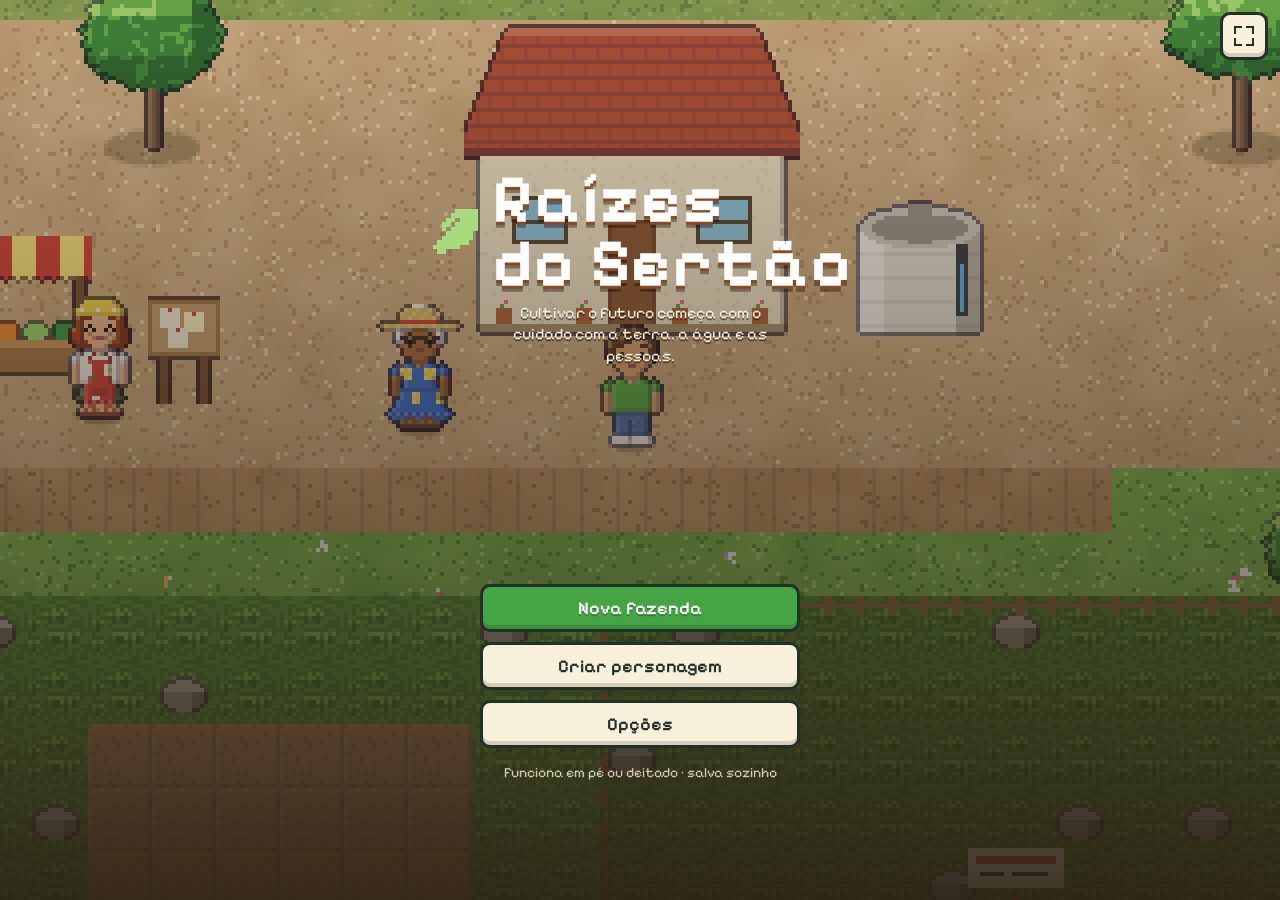
<file: index.html>
<!doctype html>
<html lang="pt-BR">
<head>
  <meta charset="utf-8">
  <meta name="viewport" content="width=device-width, initial-scale=1, viewport-fit=cover, interactive-widget=resizes-content">
  <meta name="theme-color" content="#2a1f14">
  <meta name="mobile-web-app-capable" content="yes">
  <meta name="apple-mobile-web-app-capable" content="yes">
  <meta name="apple-mobile-web-app-status-bar-style" content="black-translucent">
  <meta name="apple-mobile-web-app-title" content="Raízes do Sertão">
  <meta name="description" content="Jogo de fazenda sustentável no sertão: plante, cuide da água, faça composto, monte uma mandala agrícola e um Sisteminha inspirado na Embrapa.">
  <title>Raízes do Sertão</title>
  <link rel="manifest" href="manifest.webmanifest">
  <link rel="icon" type="image/svg+xml" href="assets/icone.svg">
  <link rel="apple-touch-icon" href="assets/icone-180.png">
  <link rel="preload" href="assets/fontes/PixelifySans.woff2" as="font" type="font/woff2" crossorigin>
  <link rel="stylesheet" href="css/estilo.css">
</head>
<body>
<div id="app">
  <canvas id="tela" aria-label="Fazenda"></canvas>

  <section id="carregando" class="tela-cheia-ui">
    <div class="logo"><span class="logo-folha"></span>Raízes do Sertão</div>
    <div class="barra"><div id="carregando-barra"></div></div>
    <p id="carregando-texto">Preparando a terra…</p>
  </section>

  <section id="titulo" class="tela-cheia-ui" hidden>
    <div class="topo-direita"><button class="btn-icone btn-telacheia" aria-label="Tela cheia"><span class="ico ico-telacheia"></span></button></div>
    <div class="titulo-centro">
      <div class="logo grande"><span class="logo-folha"></span><span>Raízes<br>do Sertão</span></div>
      <p class="subtitulo">Cultivar o futuro começa com o cuidado com a terra, a água e as pessoas.</p>
      <div class="titulo-personagem"><canvas id="titulo-canvas" width="40" height="40"></canvas></div>
      <div class="pilha-botoes">
        <button id="btn-continuar" class="btn btn-principal" hidden>Continuar a fazenda</button>
        <button id="btn-nova" class="btn">Nova fazenda</button>
        <button id="btn-aparencia" class="btn">Meu personagem</button>
        <button id="btn-opcoes-titulo" class="btn">Opções</button>
      </div>
      <p class="rodape-titulo">Funciona em pé ou deitado · salva sozinho</p>
    </div>
  </section>

  <section id="editor" class="tela-cheia-ui" hidden>
    <header class="editor-topo">
      <button id="ed-voltar" class="btn-icone" aria-label="Voltar"><span class="ico ico-voltar"></span></button>
      <h1 id="ed-titulo">Crie seu personagem</h1>
      <button class="btn-icone btn-telacheia" aria-label="Tela cheia"><span class="ico ico-telacheia"></span></button>
    </header>
    <div class="editor-corpo">
      <div class="editor-previa">
        <div id="ed-palco" class="palco" aria-label="Prévia do personagem. Arraste para girar.">
          <canvas id="ed-canvas" width="40" height="40"></canvas>
          <button id="ed-girar-esq" class="btn-girar esq" aria-label="Girar para a esquerda"><span class="ico ico-girar-esq"></span></button>
          <button id="ed-girar-dir" class="btn-girar dir" aria-label="Girar para a direita"><span class="ico ico-girar-dir"></span></button>
          <button id="ed-andar" class="chip-palco" aria-pressed="false">Andar</button>
          <span id="ed-material" class="selo-eco" hidden></span>
          <div class="bases-palco" role="group" aria-label="Corpo">
            <button class="btn-base" aria-label="Corpo 1"></button>
            <button class="btn-base" aria-label="Corpo 2"></button>
          </div>
        </div>
        <label class="campo-nome"><span>Nome</span><input id="ed-nome" maxlength="14" autocomplete="off" enterkeyhint="done" placeholder="Como quer ser chamado?"></label>
      </div>
      <div class="editor-opcoes">
        <nav id="ed-abas" class="abas" role="tablist"></nav>
        <div id="ed-painel" class="painel-opcoes" role="tabpanel"></div>
      </div>
    </div>
    <footer class="editor-base">
      <button id="ed-aleatorio" class="btn btn-pequeno"><span class="ico ico-dado"></span><span>Aleatório</span></button>
      <button id="ed-restaurar" class="btn btn-pequeno"><span class="ico ico-restaurar"></span><span>Restaurar</span></button>
      <button id="ed-salvar" class="btn btn-pequeno"><span class="ico ico-salvar"></span><span>Salvar</span></button>
      <button id="ed-confirmar" class="btn btn-principal btn-pequeno"><span class="ico ico-ok"></span><span id="ed-confirmar-texto">Confirmar</span></button>
    </footer>
  </section>

  <section id="confirmar" class="modal" hidden>
    <div class="cartao-modal">
      <h2>Este é você?</h2>
      <div class="confirmar-previa"><canvas id="conf-canvas" width="40" height="40"></canvas></div>
      <p id="conf-nome" class="conf-nome"></p>
      <div class="linha-botoes">
        <button id="conf-editar" class="btn">Voltar e editar</button>
        <button id="conf-ok" class="btn btn-principal">Começar</button>
      </div>
    </div>
  </section>

  <!-- HUD -->
  <div id="hud" hidden>
    <div class="hud-topo">
      <div class="recursos">
        <div class="rec" aria-label="Moedas"><canvas class="ic" data-ic="moeda" width="12" height="12"></canvas><b id="hud-moedas">0</b></div>
        <div class="rec rec-nivel" aria-label="Nível"><span class="nv">Nv <b id="hud-nivel">1</b></span><div class="mini-barra"><i id="hud-xp"></i></div></div>
        <div class="rec rec-agua" id="hud-agua-box" aria-label="Água na cisterna"><canvas class="ic" data-ic="agua" width="12" height="12"></canvas><b id="hud-agua">0 L</b><div class="mini-barra agua"><i id="hud-agua-barra"></i></div></div>
      </div>
      <div class="hud-botoes">
        <button class="btn-icone btn-telacheia" aria-label="Tela cheia"><span class="ico ico-telacheia"></span></button>
        <button id="btn-menu" class="btn-icone" aria-label="Menu"><span class="ico ico-menu"></span></button>
      </div>
    </div>
    <div class="hud-linha2">
      <div class="relogio"><span id="hud-dia">Dia 1</span><span id="hud-clima">Época de chuvas</span></div>
      <button id="hud-missao" class="chip-missao"></button>
    </div>
    <div class="lateral">
      <button id="btn-loja" class="btn-redondo" aria-label="Loja"><canvas class="ic" data-ic="moeda" width="12" height="12"></canvas><span>Loja</span></button>
      <button id="btn-construir" class="btn-redondo" aria-label="Construir"><canvas class="ic" data-ic="construir" width="12" height="12"></canvas><span>Construir</span></button>
      <button id="btn-mochila" class="btn-redondo" aria-label="Mochila"><canvas class="ic" data-ic="mochila" width="12" height="12"></canvas><span>Mochila</span></button>
    </div>
    <div class="base">
      <button id="chip-semente" class="chip-semente" hidden></button>
      <nav id="ferramentas" class="ferramentas" aria-label="Ferramentas"></nav>
      <div id="colocacao" class="colocacao" hidden>
        <b id="col-titulo"></b>
        <ul id="col-dicas"></ul>
        <div class="linha-botoes"><button id="col-cancelar" class="btn">Cancelar</button><button id="col-ok" class="btn btn-principal">Construir aqui</button></div>
      </div>
    </div>
  </div>

  <div id="toque" hidden><div id="joystick" hidden><div id="joystick-pino"></div></div><button id="btn-usar" class="btn-usar" aria-label="Usar a ferramenta no canteiro à frente"><span class="ico ico-mao"></span><span>Usar</span></button></div>

  <div id="dialogo" hidden>
    <div class="dialogo-caixa">
      <canvas id="dialogo-retrato" width="20" height="20"></canvas>
      <div class="dialogo-corpo">
        <div id="dialogo-nome" class="dialogo-nome"></div>
        <p id="dialogo-texto"></p>
      </div>
      <span class="dialogo-seta" aria-hidden="true"></span>
    </div>
  </div>

  <section id="folha" class="folha" hidden>
    <div class="folha-cartao" role="dialog" aria-labelledby="folha-titulo">
      <header class="folha-topo"><h2 id="folha-titulo"></h2><button id="folha-fechar" class="btn-icone" aria-label="Fechar"><span class="ico ico-fechar"></span></button></header>
      <div id="folha-corpo" class="folha-corpo"></div>
    </div>
  </section>

  <section id="nivel-up" class="modal" hidden>
    <div class="cartao-modal">
      <h2>Nível <span id="nivel-num">2</span>!</h2>
      <p>Novidades liberadas:</p>
      <ul id="nivel-lista" class="nivel-lista"></ul>
      <button id="nivel-ok" class="btn btn-principal">Oba!</button>
    </div>
  </section>

  <section id="opcoes" class="modal" hidden>
    <div class="cartao-modal opcoes-cartao">
      <h2>Opções</h2>
      <div class="opcoes-grade">
        <label class="op"><span>Música</span><input id="op-musica" type="range" min="0" max="100"></label>
        <label class="op"><span>Efeitos</span><input id="op-efeitos" type="range" min="0" max="100"></label>
        <div class="op"><span>Sensibilidade do controle</span><div class="segmentado" data-op="sensibilidade"><button data-v="baixa">Suave</button><button data-v="normal">Normal</button><button data-v="alta">Alta</button></div></div>
        <div class="op"><span>Tamanho dos botões</span><div class="segmentado" data-op="tamanho"><button data-v="p">P</button><button data-v="m">M</button><button data-v="g">G</button></div></div>
        <div class="op"><span>Qualidade gráfica</span><div class="segmentado" data-op="qualidade"><button data-v="auto">Auto</button><button data-v="alta">Alta</button><button data-v="media">Média</button><button data-v="baixa">Baixa</button></div></div>
        <div class="op"><span>Animações da interface</span><div class="segmentado" data-op="animacoes"><button data-v="sim">Sim</button><button data-v="nao">Reduzir</button></div></div>
        <div class="op"><span>Vibração</span><div class="segmentado" data-op="vibracao"><button data-v="sim">Sim</button><button data-v="nao">Não</button></div></div>
        <div class="op"><span>Mostrar FPS</span><div class="segmentado" data-op="fps"><button data-v="sim">Sim</button><button data-v="nao">Não</button></div></div>
      </div>
      <button class="btn btn-principal fechar-modal">Pronto</button>
    </div>
  </section>

  <section id="aviso-telacheia" class="modal" hidden>
    <div class="cartao-modal">
      <h2>Tela cheia</h2>
      <p id="aviso-telacheia-texto"></p>
      <button class="btn btn-principal fechar-modal">Entendi</button>
    </div>
  </section>

  <div id="aviso" class="aviso" hidden></div>
  <div id="fps" class="fps" hidden></div>
</div>
<script type="module" src="src/main.js"></script>
</body>
</html>
</file>
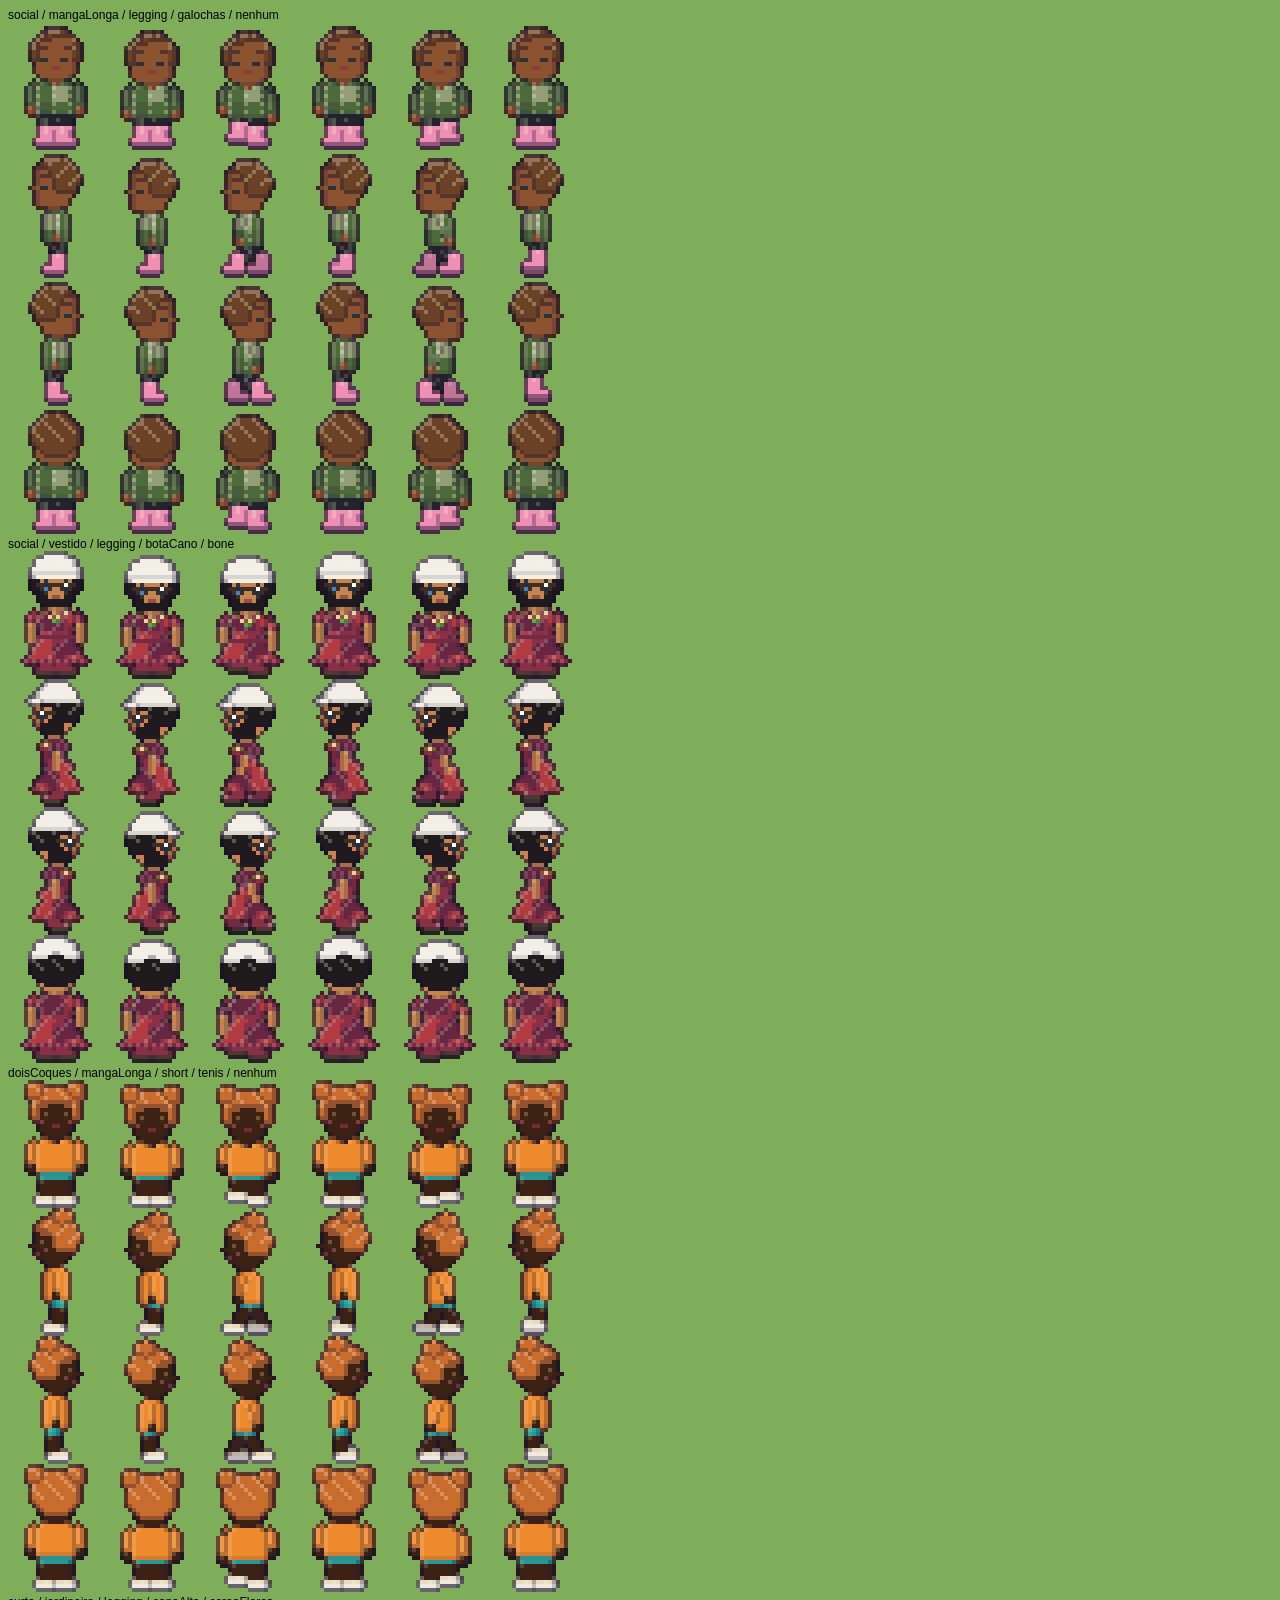
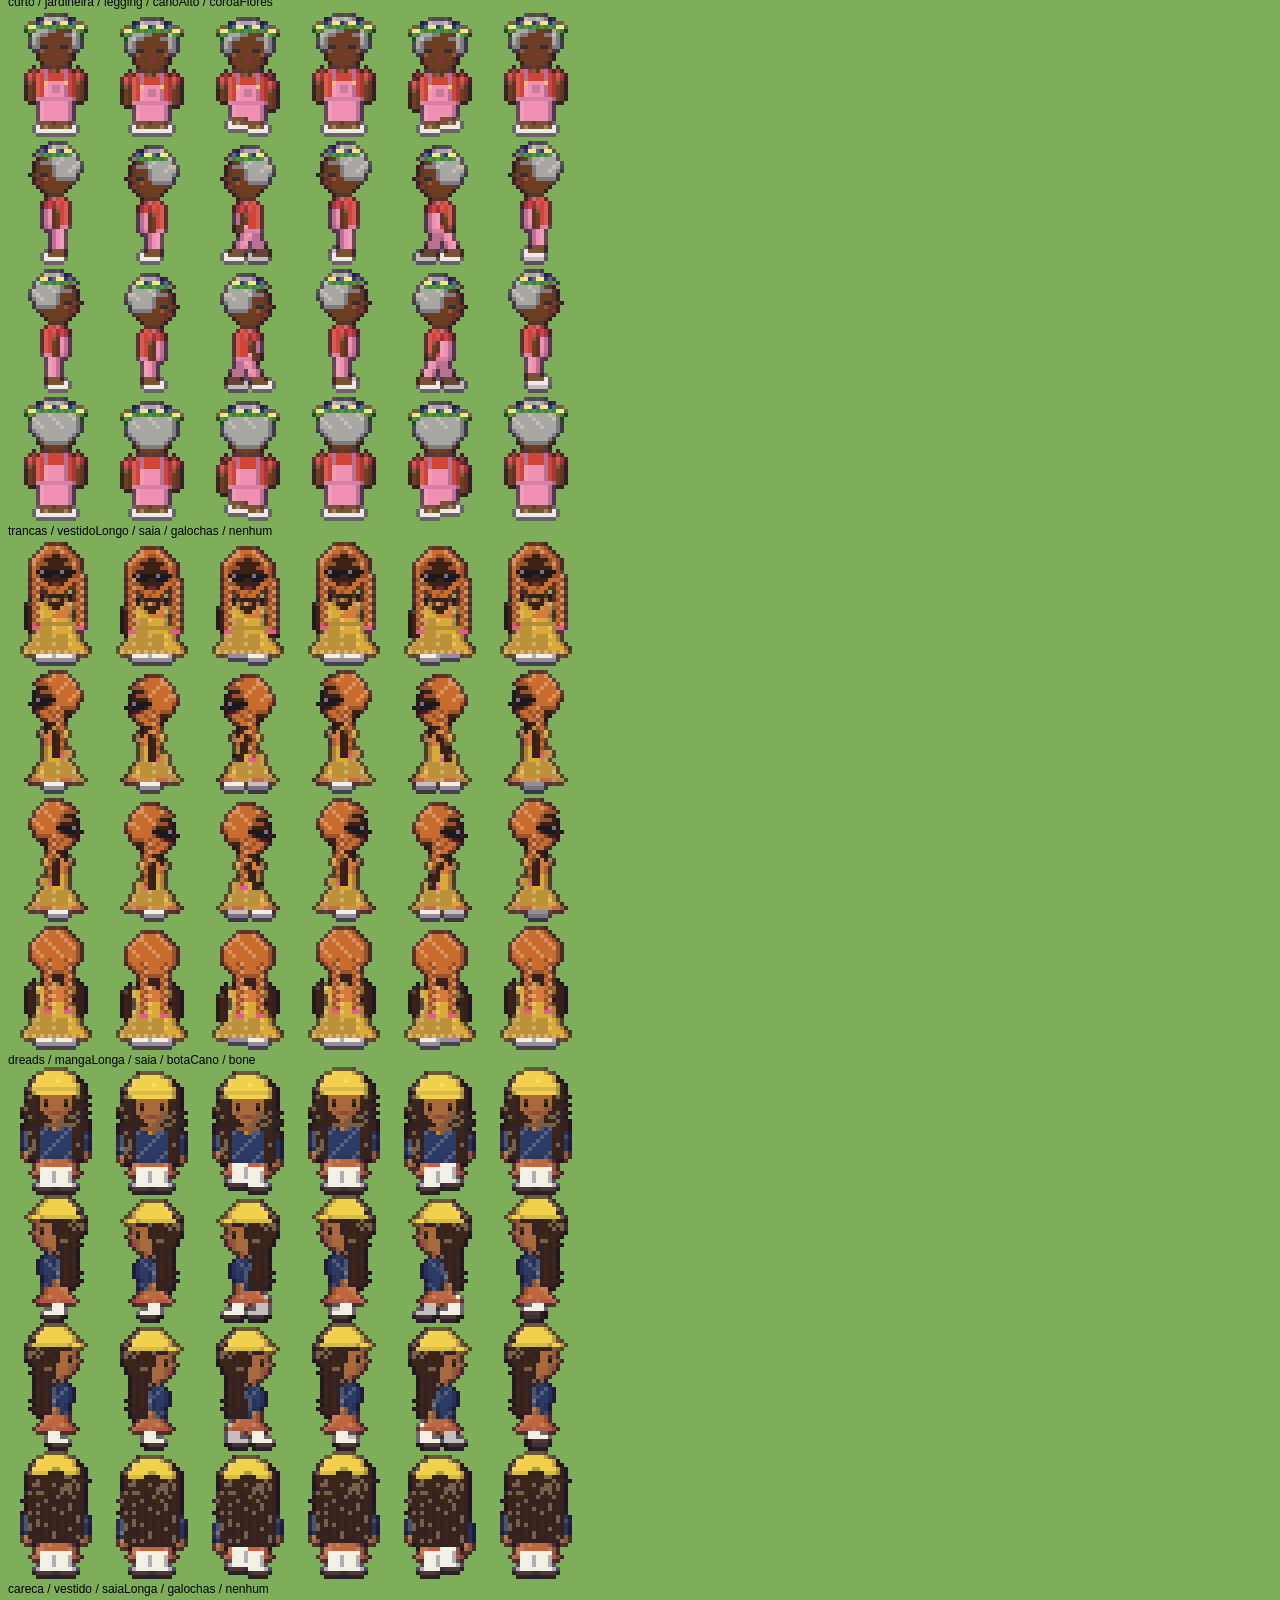
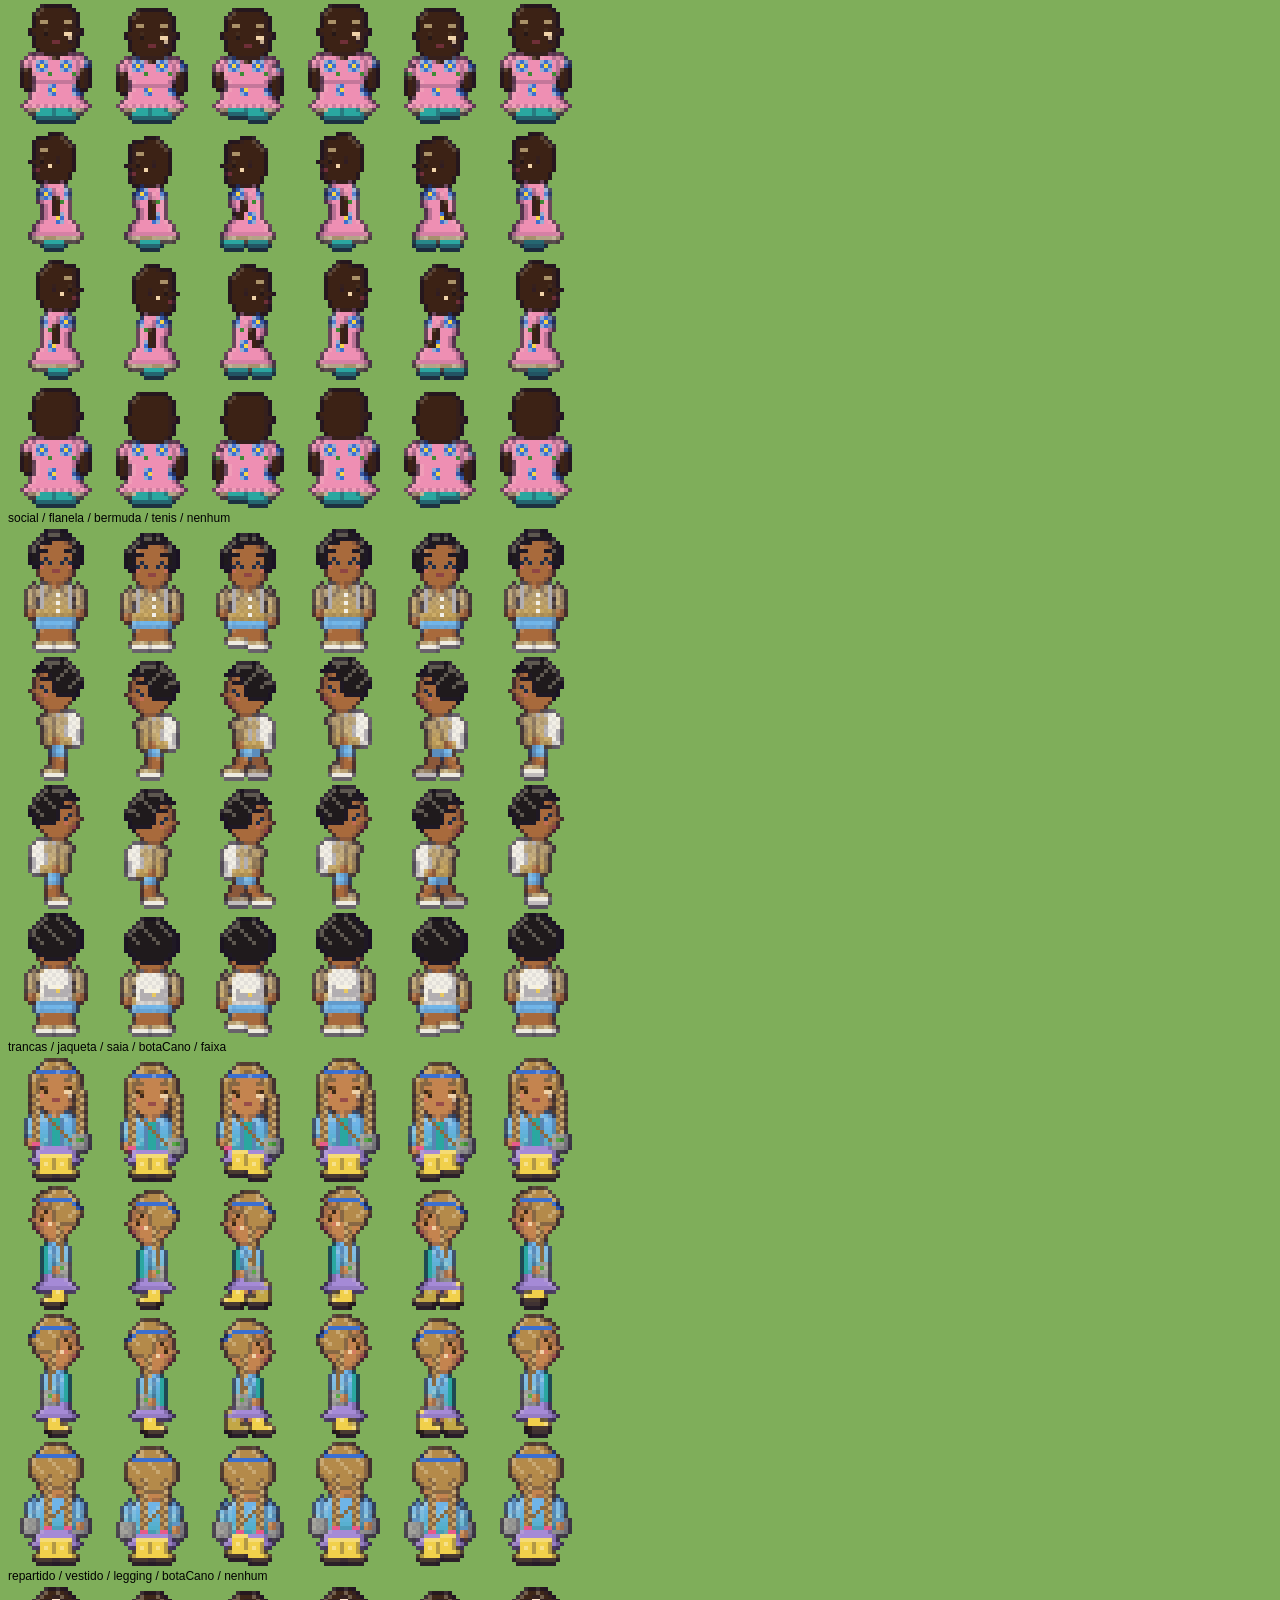
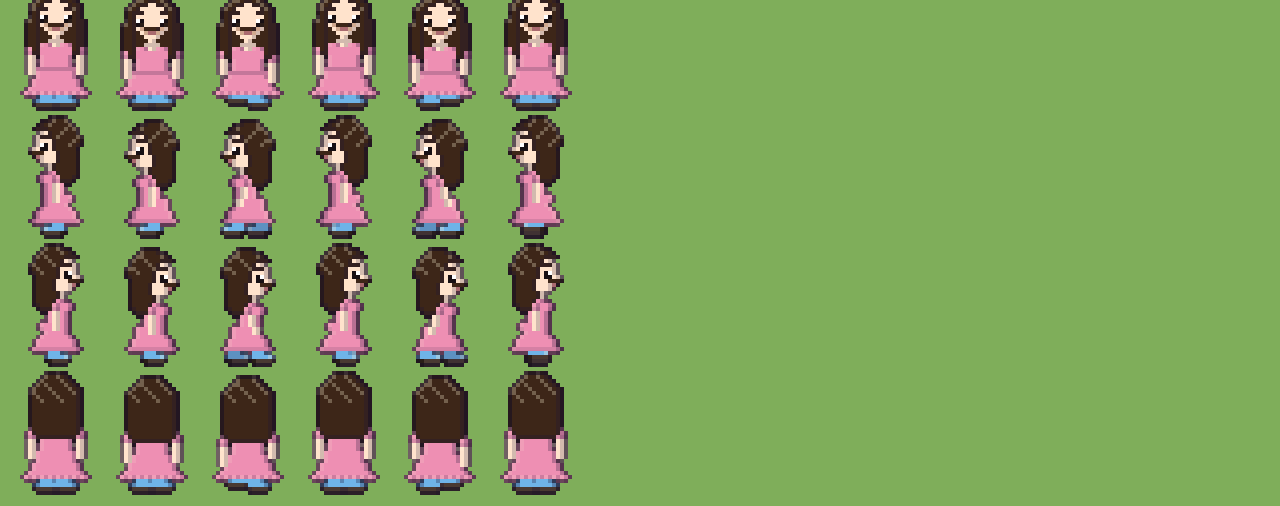
<file: ferramentas/galeria.html>
<!doctype html><meta charset="utf-8"><title>Galeria</title>
<style>body{background:#7fae5a;margin:8px;font:12px sans-serif}canvas{image-rendering:pixelated}</style>
<div id="g"></div>
<script type="module">
import { folhaDeSprites, APARENCIA_INICIAL, aleatoria, CABELOS, PARTES_CIMA, ESTILOS, VISUAIS, CORPOS, normalizar } from "../src/personagem.js";
import { semente } from "../src/pixel.js";
const g = document.getElementById("g");
const q = new URLSearchParams(location.search);
const modo = q.get("modo") || "aleat";
let lista = [];
if (modo === "cabelos") lista = CABELOS.map(c => ({...APARENCIA_INICIAL, cabelo: c.id}));
else if (modo === "cima") lista = PARTES_CIMA.map(c => ({...APARENCIA_INICIAL, cima: c.id, estampaCima: "liso"}));
else if (modo === "visuais") lista = VISUAIS.map(e => normalizar(e.v));
else if (modo === "corpos") lista = CORPOS.flatMap(c => ["camiseta","moletom","vestido"].map(t => ({...APARENCIA_INICIAL, cabelo: "curto", corpo: c.id, cima: t})));
else if (modo === "fazenda") lista = [...ESTILOS.filter(e => ["fazenda","colheita"].includes(e.id)).map(e => ({...APARENCIA_INICIAL, ...e.v})), ...VISUAIS.filter(v => ["roca","colheita","curral"].includes(v.id)).map(v => normalizar(v.v))];
else if (modo === "estilos") lista = ESTILOS.map(e => ({...APARENCIA_INICIAL, ...e.v}));
else { const r = semente(+(q.get("s")||1)); for (let i=0;i<10;i++) lista.push(aleatoria(r)); }
const S = +(q.get("S")||4);
if (q.get("grade")) {
  const qd = +(q.get("q")||0);
  for (const ap of lista) {
    const f = folhaDeSprites(ap);
    const c = document.createElement("canvas"); c.width = 24*4*S; c.height = 32*S; c.style.margin="2px";
    const ctx = c.getContext("2d"); ctx.imageSmoothingEnabled = false;
    for (let j=0;j<4;j++) ctx.drawImage(f, qd*24, j*32, 24, 32, j*24*S, 0, 24*S, 32*S);
    c.title = ap.cabelo; g.append(c);
  }
  lista = [];
}
for (const ap of lista) {
  const f = folhaDeSprites(ap);
  const c = document.createElement("canvas");
  c.width = f.width * S; c.height = f.height * S;
  const ctx = c.getContext("2d"); ctx.imageSmoothingEnabled = false;
  ctx.drawImage(f, 0, 0, c.width, c.height);
  const d = document.createElement("div"); d.textContent = ap.cabelo + " / " + ap.cima + " / " + ap.baixo + " / " + ap.calcado + " / " + ap.cabeca;
  g.append(d, c);
}
document.body.dataset.ok = "1";
</script>
</file>
<file: css/estilo.css>
/* Verdejar — interface mobile-first em estilo pixel art */
@font-face {
  font-family: "Pixelify Sans";
  src: url("../assets/fontes/PixelifySans.woff2") format("woff2");
  font-weight: 400 700;
  font-display: swap;
}

:root {
  --fundo: #12261f;
  --papel: #f7f0da;
  --papel2: #efe4c4;
  --tinta: #22302a;
  --tinta2: #55635a;
  --verde: #45a545;
  --verde-esc: #2d7a37;
  --verde-claro: #a6dc7e;
  --sol: #f4c64a;
  --ceu: #8fd3e8;
  --perigo: #d6544c;
  --borda: #22302a;
  --seg-top: env(safe-area-inset-top, 0px);
  --seg-dir: env(safe-area-inset-right, 0px);
  --seg-baixo: env(safe-area-inset-bottom, 0px);
  --seg-esq: env(safe-area-inset-left, 0px);
  --toque: 48px;
  --acao: 84px;
  --raio: 10px;
}
:root[data-tamanho="p"] { --toque: 44px; --acao: 70px; }
:root[data-tamanho="g"] { --toque: 56px; --acao: 100px; }

* { box-sizing: border-box; -webkit-tap-highlight-color: transparent; }

html, body {
  margin: 0;
  height: 100%;
  overflow: hidden;
  background: var(--fundo);
  color: var(--tinta);
  font-family: "Pixelify Sans", system-ui, sans-serif;
  font-size: 16px;
  touch-action: none;
  -webkit-user-select: none;
  user-select: none;
  -webkit-touch-callout: none;
  overscroll-behavior: none;
  -webkit-text-size-adjust: 100%;
  font-variant-ligatures: none;
}

#app { position: fixed; inset: 0; overflow: hidden; background: var(--fundo); }

#tela {
  position: absolute;
  left: 0;
  top: 0;
  display: block;
  image-rendering: pixelated;
  image-rendering: crisp-edges;
}

[hidden] { display: none !important; }

button { font-variant-ligatures: none; font-family: inherit; color: inherit; cursor: pointer; touch-action: manipulation; border: 0; background: none; padding: 0; }
input { font-family: inherit; }
canvas.px, .palco canvas, .miniatura canvas { image-rendering: pixelated; image-rendering: crisp-edges; }

/* ---------- Ícones (máscaras SVG em pixel) ---------- */
.ico {
  display: inline-block;
  width: 24px;
  height: 24px;
  background: currentColor;
  -webkit-mask: var(--m) center / contain no-repeat;
  mask: var(--m) center / contain no-repeat;
  flex: none;
}
.ico-telacheia { --m: url("data:image/svg+xml,%3Csvg xmlns='http://www.w3.org/2000/svg' viewBox='0 0 12 12' shape-rendering='crispEdges'%3E%3Cpath d='M1 1h4v1H2v3H1zM7 1h4v4h-1V2H7zM1 7h1v3h3v1H1zM10 7h1v4H7v-1h3z'/%3E%3C/svg%3E"); }
.em-telacheia .ico-telacheia { --m: url("data:image/svg+xml,%3Csvg xmlns='http://www.w3.org/2000/svg' viewBox='0 0 12 12' shape-rendering='crispEdges'%3E%3Cpath d='M4 1h1v4H1V4h3zM7 1h1v3h3v1H7zM1 7h4v4H4V8H1zM7 7h4v1H8v3H7z'/%3E%3C/svg%3E"); }
.ico-voltar { --m: url("data:image/svg+xml,%3Csvg xmlns='http://www.w3.org/2000/svg' viewBox='0 0 12 12' shape-rendering='crispEdges'%3E%3Cpath d='M5 2h1v1H5v1H4v1h7v2H4v1h1v1h1v1H5V9H4V8H3V7H2V5h1V4h1V3h1z'/%3E%3C/svg%3E"); }
.ico-girar-esq { --m: url("data:image/svg+xml,%3Csvg xmlns='http://www.w3.org/2000/svg' viewBox='0 0 12 12' shape-rendering='crispEdges'%3E%3Cpath d='M7 2h1v8H7V9H6V8H5V7H4V5h1V4h1V3h1z'/%3E%3C/svg%3E"); }
.ico-girar-dir { --m: url("data:image/svg+xml,%3Csvg xmlns='http://www.w3.org/2000/svg' viewBox='0 0 12 12' shape-rendering='crispEdges'%3E%3Cpath d='M4 2h1v1h1v1h1v1h1v2H7v1H6v1H5v1H4z'/%3E%3C/svg%3E"); }
.ico-dado { --m: url("data:image/svg+xml,%3Csvg xmlns='http://www.w3.org/2000/svg' viewBox='0 0 12 12' shape-rendering='crispEdges'%3E%3Cpath fill-rule='evenodd' d='M2 1h8v1h1v8h-1v1H2v-1H1V2h1zM3 3v2h2V3zM7 7v2h2V7zM5 5v2h2V5z'/%3E%3C/svg%3E"); }
.ico-restaurar { --m: url("data:image/svg+xml,%3Csvg xmlns='http://www.w3.org/2000/svg' viewBox='0 0 12 12' shape-rendering='crispEdges'%3E%3Cpath d='M4 1h5v1h1v1h1v6h-1v1H9v1H4v-1H3V9h2v1h3V9h1V4H8V3H5v1H4v1h2v1H1V2h1v1h1V2h1z'/%3E%3C/svg%3E"); }
.ico-salvar { --m: url("data:image/svg+xml,%3Csvg xmlns='http://www.w3.org/2000/svg' viewBox='0 0 12 12' shape-rendering='crispEdges'%3E%3Cpath fill-rule='evenodd' d='M1 1h8l2 2v8H1zM3 2v3h5V2zM3 7v3h6V7z'/%3E%3C/svg%3E"); }
.ico-ok { --m: url("data:image/svg+xml,%3Csvg xmlns='http://www.w3.org/2000/svg' viewBox='0 0 12 12' shape-rendering='crispEdges'%3E%3Cpath d='M10 2h1v2h-1v1H9v1H8v1H7v1H6v1H5v1H4V9H3V8H2V7H1V6h2v1h1v1h1V7h1V6h1V5h1V4h1V3h1z'/%3E%3C/svg%3E"); }
.ico-folha { --m: url("data:image/svg+xml,%3Csvg xmlns='http://www.w3.org/2000/svg' viewBox='0 0 12 12' shape-rendering='crispEdges'%3E%3Cpath d='M6 1h5v5h-1v2H9v1H7v1H4v1H2v-1H1V9h1V8h1V7h1V6h1V5h1V4h1V3H6v1H5v1H4v1H3V4h1V3h1V2h1z'/%3E%3C/svg%3E"); }
.ico-diario { --m: url("data:image/svg+xml,%3Csvg xmlns='http://www.w3.org/2000/svg' viewBox='0 0 12 12' shape-rendering='crispEdges'%3E%3Cpath fill-rule='evenodd' d='M2 1h8v10H2zM4 3v1h4V3zM4 5v1h4V5zM4 7v1h3V7z'/%3E%3C/svg%3E"); }
.ico-pausa { --m: url("data:image/svg+xml,%3Csvg xmlns='http://www.w3.org/2000/svg' viewBox='0 0 12 12' shape-rendering='crispEdges'%3E%3Cpath d='M3 2h2v8H3zM7 2h2v8H7z'/%3E%3C/svg%3E"); }
.ico-mao { --m: url("data:image/svg+xml,%3Csvg xmlns='http://www.w3.org/2000/svg' viewBox='0 0 12 12' shape-rendering='crispEdges'%3E%3Cpath d='M5 1h1v5h1V2h1v4h1V3h1v5H9v2H8v1H4v-1H3V9H2V6h1v1h1V2h1z'/%3E%3C/svg%3E"); }

/* ---------- Botões ---------- */
.btn {
  display: inline-flex;
  align-items: center;
  justify-content: center;
  gap: 8px;
  min-height: var(--toque);
  padding: 10px 18px;
  border: 3px solid var(--borda);
  border-radius: var(--raio);
  background: var(--papel);
  color: var(--tinta);
  font-size: 18px;
  font-weight: 600;
  box-shadow: inset 0 -4px 0 rgba(0, 0, 0, 0.14);
  transition: transform 0.08s, filter 0.15s;
}
.btn:active, .btn.pressionado { transform: translateY(2px); box-shadow: inset 0 -1px 0 rgba(0, 0, 0, 0.14); }
.btn-principal { background: var(--verde); color: #fff; text-shadow: 0 2px 0 rgba(0, 0, 0, 0.25); }
.btn-perigo { background: var(--perigo); color: #fff; }
.btn-pequeno { font-size: 15px; padding: 6px 10px; gap: 6px; }
.btn:focus-visible, .btn-icone:focus-visible, .opcao:focus-visible, .aba:focus-visible { outline: 3px solid var(--sol); outline-offset: 2px; }

.btn-icone {
  width: var(--toque);
  height: var(--toque);
  display: inline-grid;
  place-items: center;
  border: 3px solid var(--borda);
  border-radius: var(--raio);
  background: var(--papel);
  color: var(--tinta);
  box-shadow: inset 0 -4px 0 rgba(0, 0, 0, 0.14);
}
.btn-icone:active { transform: translateY(2px); }

.pilha-botoes { display: flex; flex-direction: column; gap: 10px; width: min(100%, 320px); margin: 0 auto; }
.pilha-botoes .btn { width: 100%; }
.linha-botoes { display: flex; gap: 10px; flex-wrap: wrap; justify-content: center; }
.linha-botoes .btn { flex: 1 1 140px; }

/* ---------- Telas de interface ---------- */
.tela-cheia-ui {
  position: absolute;
  inset: 0;
  padding: calc(12px + var(--seg-top)) calc(12px + var(--seg-dir)) calc(12px + var(--seg-baixo)) calc(12px + var(--seg-esq));
  z-index: 20;
}

.logo {
  font-size: 40px;
  font-weight: 700;
  color: #fff;
  letter-spacing: 1px;
  text-shadow: 0 3px 0 var(--verde-esc), 0 6px 0 rgba(0, 0, 0, 0.35);
  display: inline-flex;
  align-items: center;
  gap: 10px;
}
.logo.grande { font-size: clamp(46px, 13vw, 76px); }
.logo-folha { width: 0.8em; height: 0.8em; background: var(--verde-claro); -webkit-mask: url("data:image/svg+xml,%3Csvg xmlns='http://www.w3.org/2000/svg' viewBox='0 0 12 12' shape-rendering='crispEdges'%3E%3Cpath d='M6 1h5v5h-1v2H9v1H7v1H4v1H2v-1H1V9h1V8h1V7h1V6h1V5h1V4h1V3H6v1H5v1H4v1H3V4h1V3h1V2h1z'/%3E%3C/svg%3E") center/contain no-repeat; mask: url("data:image/svg+xml,%3Csvg xmlns='http://www.w3.org/2000/svg' viewBox='0 0 12 12' shape-rendering='crispEdges'%3E%3Cpath d='M6 1h5v5h-1v2H9v1H7v1H4v1H2v-1H1V9h1V8h1V7h1V6h1V5h1V4h1V3H6v1H5v1H4v1H3V4h1V3h1V2h1z'/%3E%3C/svg%3E") center/contain no-repeat; filter: drop-shadow(0 3px 0 var(--verde-esc)); }

#carregando { display: grid; place-content: center; justify-items: center; gap: 18px; text-align: center; color: var(--papel); background: radial-gradient(circle at 50% 40%, #24503d, var(--fundo)); }
.barra { width: min(70vw, 280px); height: 18px; border: 3px solid var(--papel); border-radius: 6px; padding: 2px; }
#carregando-barra { height: 100%; width: 0; background: var(--verde-claro); border-radius: 2px; transition: width 0.2s; }

#titulo { display: flex; flex-direction: column; background: linear-gradient(180deg, rgba(18, 38, 31, 0.15), rgba(18, 38, 31, 0.55) 70%, rgba(18, 38, 31, 0.85)); }
.topo-direita { display: flex; justify-content: flex-end; }
.titulo-centro { flex: 1; display: flex; flex-direction: column; align-items: center; justify-content: center; gap: 12px; text-align: center; min-height: 0; }
.subtitulo { margin: -6px 0 0; color: var(--papel); font-size: 18px; text-shadow: 0 2px 0 rgba(0, 0, 0, 0.5); }
.titulo-personagem { width: min(38vw, 30vh, 190px); aspect-ratio: 1; }
.titulo-personagem canvas, .confirmar-previa canvas, .perfil-previa canvas { width: 100%; height: 100%; image-rendering: pixelated; }
.rodape-titulo { margin: 4px 0 0; color: var(--papel2); font-size: 14px; opacity: 0.85; }

/* ---------- Editor ---------- */
#editor { display: grid; grid-template-columns: minmax(0, 1fr); grid-template-rows: auto minmax(0, 1fr) auto; gap: 8px; background: linear-gradient(180deg, #2c5a45, var(--fundo)); }
.editor-topo { display: flex; align-items: center; gap: 8px; }
.editor-topo h1 { flex: 1; margin: 0; text-align: center; color: #fff; font-size: 20px; text-shadow: 0 2px 0 rgba(0, 0, 0, 0.4); }
.editor-corpo { display: flex; flex-direction: column; gap: 8px; min-height: 0; min-width: 0; }
.editor-previa, .editor-opcoes, .editor-topo, .editor-base { min-width: 0; }
.editor-topo h1 { overflow: hidden; text-overflow: ellipsis; white-space: nowrap; }
.editor-previa { display: flex; flex-direction: column; gap: 6px; flex: 0 0 auto; }
.palco {
  position: relative;
  height: clamp(150px, 30dvh, 300px);
  border: 3px solid var(--borda);
  border-radius: 14px;
  background: radial-gradient(ellipse at 50% 85%, #6fbf55 0 28%, transparent 29%), linear-gradient(180deg, #a8e1f0, #d8f1e4 70%, #8acb6a 70.5%);
  overflow: hidden;
  touch-action: none;
  cursor: grab;
}
.palco > canvas { position: absolute; left: 50%; bottom: 4%; height: 100%; aspect-ratio: 1; transform: translateX(-50%); }
.palco > canvas.pulo { animation: pulo 0.28s ease-out; }
@keyframes pulo { 40% { transform: translateX(-50%) translateY(-5%) scale(1.03); } }
.btn-girar { position: absolute; top: 55%; translate: 0 -50%; width: var(--toque); height: var(--toque); border-radius: 50%; display: grid; place-items: center; background: rgba(247, 240, 218, 0.92); border: 3px solid var(--borda); }
.btn-girar.esq { left: 8px; }
.btn-girar.dir { right: 8px; }
.btn-girar:active { scale: 0.92; }
.chip-palco { position: absolute; left: 8px; bottom: 8px; padding: 6px 12px; min-height: 36px; border-radius: 99px; background: rgba(247, 240, 218, 0.92); border: 2px solid var(--borda); font-size: 14px; font-weight: 600; }
.chip-palco[aria-pressed="true"] { background: var(--verde); color: #fff; }
.selo-eco { position: absolute; right: 8px; top: 8px; max-width: 46%; padding: 5px 9px; border-radius: 8px; background: rgba(34, 48, 42, 0.86); color: var(--verde-claro); font-size: 12px; line-height: 1.25; }
.campo-nome { display: flex; align-items: center; gap: 8px; color: var(--papel); font-size: 15px; }
.campo-nome input { flex: 1; min-width: 0; height: 40px; padding: 0 12px; border: 3px solid var(--borda); border-radius: 8px; background: var(--papel); color: var(--tinta); font-size: 16px; user-select: text; -webkit-user-select: text; touch-action: manipulation; }

.editor-opcoes { flex: 1; min-height: 0; display: flex; flex-direction: column; border: 3px solid var(--borda); border-radius: 14px; background: var(--papel); overflow: hidden; }
.abas { display: flex; gap: 4px; padding: 6px; overflow-x: auto; scrollbar-width: none; background: var(--papel2); border-bottom: 3px solid var(--borda); touch-action: pan-x; flex: none; }
.abas::-webkit-scrollbar { display: none; }
.aba { flex: none; min-height: 40px; padding: 6px 12px; border-radius: 8px; font-size: 15px; font-weight: 600; color: var(--tinta2); white-space: nowrap; }
.aba[aria-selected="true"] { background: var(--tinta); color: var(--papel); }
.painel-opcoes { flex: 1; min-height: 0; overflow-y: auto; padding: 10px 10px 16px; touch-action: pan-y; overscroll-behavior: contain; -webkit-overflow-scrolling: touch; }
.secao { margin-bottom: 14px; }
.secao h3 { margin: 0 0 6px; font-size: 15px; color: var(--tinta2); display: flex; justify-content: space-between; gap: 8px; }
.secao h3 small { font-weight: 400; color: var(--verde-esc); }
.grade { display: grid; grid-template-columns: repeat(auto-fill, minmax(68px, 1fr)); gap: 6px; }
.grade.grande { grid-template-columns: repeat(auto-fill, minmax(96px, 1fr)); }
.opcao {
  position: relative;
  display: flex;
  flex-direction: column;
  align-items: center;
  gap: 2px;
  min-height: 64px;
  padding: 4px 2px 5px;
  border: 2px solid #cdbf98;
  border-radius: 10px;
  background: #fffaf0;
  font-size: 12px;
  line-height: 1.1;
  text-align: center;
}
.opcao canvas { width: 100%; max-width: 64px; aspect-ratio: 1; image-rendering: pixelated; }
.grade.grande .opcao canvas { max-width: 88px; }
.opcao[aria-pressed="true"] { border: 3px solid var(--verde-esc); background: #e5f6d6; box-shadow: 0 0 0 2px var(--verde-claro); }
.opcao[aria-pressed="true"]::after { content: ""; position: absolute; top: 3px; right: 3px; width: 14px; height: 14px; background: var(--verde-esc); -webkit-mask: url("data:image/svg+xml,%3Csvg xmlns='http://www.w3.org/2000/svg' viewBox='0 0 12 12' shape-rendering='crispEdges'%3E%3Cpath d='M10 2h1v2h-1v1H9v1H8v1H7v1H6v1H5v1H4V9H3V8H2V7H1V6h2v1h1v1h1V7h1V6h1V5h1V4h1V3h1z'/%3E%3C/svg%3E") center/contain no-repeat; mask: url("data:image/svg+xml,%3Csvg xmlns='http://www.w3.org/2000/svg' viewBox='0 0 12 12' shape-rendering='crispEdges'%3E%3Cpath d='M10 2h1v2h-1v1H9v1H8v1H7v1H6v1H5v1H4V9H3V8H2V7H1V6h2v1h1v1h1V7h1V6h1V5h1V4h1V3h1z'/%3E%3C/svg%3E") center/contain no-repeat; }
.opcao .eco { color: var(--verde-esc); font-size: 11px; }
.cores { display: flex; flex-wrap: wrap; gap: 6px; }
.cor { width: 40px; height: 40px; border-radius: 50%; border: 3px solid rgba(0, 0, 0, 0.25); box-shadow: inset 0 -4px 0 rgba(0, 0, 0, 0.18); }
.cor[aria-pressed="true"] { border: 3px solid var(--tinta); box-shadow: 0 0 0 3px var(--sol), inset 0 -4px 0 rgba(0, 0, 0, 0.18); }
.nota { margin: 0 0 8px; padding: 8px 10px; border-radius: 8px; background: #fff3c4; font-size: 13px; }
.material { align-items: flex-start; text-align: left; padding: 8px; min-height: 0; }
.material b { font-size: 13px; }
.material span { font-size: 11px; color: var(--tinta2); }

.editor-base { display: grid; grid-template-columns: repeat(4, 1fr); gap: 6px; }
.editor-base .btn { flex-direction: column; gap: 2px; padding: 6px 2px; min-height: 58px; font-size: 13px; }

@media (orientation: landscape) and (min-width: 640px) {
  .editor-corpo { flex-direction: row; }
  .editor-previa { flex: 0 0 38%; justify-content: center; }
  .palco { height: auto; flex: 1; min-height: 0; }
  .editor-base { grid-template-columns: repeat(4, minmax(0, 180px)); justify-content: end; }
  .editor-base .btn { flex-direction: row; min-height: var(--toque); font-size: 15px; }
}
@media (orientation: landscape) and (max-height: 480px) {
  .editor-topo h1 { font-size: 16px; }
  .campo-nome { display: none; }
  .editor-base .btn { min-height: 44px; }
  .tela-cheia-ui { padding-top: calc(6px + var(--seg-top)); padding-bottom: calc(6px + var(--seg-baixo)); }
}

/* ---------- Modais ---------- */
.modal {
  position: absolute;
  inset: 0;
  z-index: 40;
  display: grid;
  place-items: center;
  padding: calc(12px + var(--seg-top)) calc(12px + var(--seg-dir)) calc(12px + var(--seg-baixo)) calc(12px + var(--seg-esq));
  background: rgba(10, 20, 16, 0.6);
  animation: aparecer 0.18s ease-out;
}
@keyframes aparecer { from { opacity: 0; } }
.cartao-modal {
  width: min(100%, 440px);
  max-height: 100%;
  overflow-y: auto;
  overscroll-behavior: contain;
  touch-action: pan-y;
  display: flex;
  flex-direction: column;
  gap: 12px;
  padding: 16px;
  border: 3px solid var(--borda);
  border-radius: 16px;
  background: var(--papel);
  box-shadow: 0 8px 0 rgba(0, 0, 0, 0.3);
  animation: subir 0.22s cubic-bezier(0.2, 1.4, 0.5, 1);
}
@keyframes subir { from { transform: translateY(16px) scale(0.97); } }
.cartao-modal h2 { margin: 0; text-align: center; font-size: 22px; }
.cartao-modal p { margin: 0; line-height: 1.4; }
.confirmar-previa { width: min(52vw, 32dvh, 220px); aspect-ratio: 1; margin: 0 auto; border-radius: 50%; background: radial-gradient(circle at 50% 80%, #8acb6a 0 30%, #d8f1e4 31%); border: 3px solid var(--borda); overflow: hidden; }
.conf-nome { text-align: center; font-size: 20px; font-weight: 700; min-height: 1em; }

.perfil { display: flex; gap: 12px; align-items: center; }
.perfil-previa { width: 112px; flex: none; aspect-ratio: 1; border-radius: 14px; background: radial-gradient(circle at 50% 80%, #8acb6a 0 30%, #d8f1e4 31%); border: 3px solid var(--borda); overflow: hidden; }
.perfil-nome { font-size: 20px; font-weight: 700; margin: 0 0 4px; }
.perfil-stats { margin: 0; padding: 0; list-style: none; font-size: 14px; display: grid; gap: 3px; }
.perfil-stats li { display: flex; justify-content: space-between; gap: 10px; }

.diario-lista { list-style: none; margin: 0; padding: 0; display: grid; gap: 8px; }
.diario-lista li { padding: 10px 12px; border: 2px solid #cdbf98; border-radius: 10px; background: #fffaf0; }
.diario-lista li.feita { background: #e5f6d6; border-color: var(--verde); }
.diario-lista li.bloqueada { opacity: 0.6; }
.diario-lista b { display: block; font-size: 16px; }
.diario-lista span { font-size: 13px; color: var(--tinta2); }
.progresso { height: 8px; margin-top: 6px; border-radius: 4px; background: #e2d6b4; overflow: hidden; }
.progresso > i { display: block; height: 100%; background: var(--verde); }

.opcoes-cartao { width: min(100%, 520px); }
.opcoes-grade { display: grid; gap: 12px; }
.op { display: grid; gap: 6px; font-size: 15px; font-weight: 600; }
.op input[type="range"] { width: 100%; height: 32px; accent-color: var(--verde); touch-action: pan-x; }
.segmentado { display: flex; border: 3px solid var(--borda); border-radius: 10px; overflow: hidden; }
.segmentado button { flex: 1; min-height: 42px; font-size: 14px; font-weight: 600; background: #fffaf0; border-right: 2px solid #cdbf98; }
.segmentado button:last-child { border-right: 0; }
.segmentado button[aria-pressed="true"] { background: var(--verde); color: #fff; }

/* ---------- HUD ---------- */
#hud { position: absolute; inset: 0; pointer-events: none; z-index: 10; }
.hud-topo { position: absolute; top: calc(8px + var(--seg-top)); left: calc(8px + var(--seg-esq)); right: calc(8px + var(--seg-dir)); display: flex; gap: 8px; align-items: flex-start; }
.hud-botoes { display: flex; gap: 6px; margin-left: auto; pointer-events: auto; }
.hud-botoes .btn-icone { width: 44px; height: 44px; background: rgba(247, 240, 218, 0.94); }
.medidor { display: flex; align-items: center; gap: 6px; min-width: 0; flex: 1; max-width: 300px; height: 44px; padding: 0 10px; border: 3px solid var(--borda); border-radius: 12px; background: rgba(247, 240, 218, 0.94); font-weight: 700; color: var(--verde-esc); }
.medidor-barra { flex: 1; height: 12px; min-width: 40px; border-radius: 6px; background: #c9bb93; overflow: hidden; border: 2px solid var(--borda); }
#hud-eco { height: 100%; width: 0; background: linear-gradient(90deg, #9bbf4a, var(--verde)); transition: width 0.6s; }
#hud-eco-txt { font-size: 15px; min-width: 3ch; text-align: right; }
.hud-linha2 { position: absolute; top: calc(60px + var(--seg-top)); left: calc(8px + var(--seg-esq)); right: calc(8px + var(--seg-dir)); display: flex; gap: 6px; align-items: flex-start; flex-wrap: wrap; }
.chip-missao { max-width: min(100%, 360px); padding: 6px 10px; border-radius: 10px; background: rgba(34, 48, 42, 0.86); color: var(--papel); font-size: 14px; line-height: 1.25; pointer-events: auto; }
.chip-missao b { color: var(--sol); font-weight: 600; }
.chip-missao:empty { display: none; }
.inventario { display: flex; gap: 4px; }
.inventario span { display: inline-flex; align-items: center; gap: 4px; padding: 5px 8px; border-radius: 10px; background: rgba(34, 48, 42, 0.86); color: var(--papel); font-size: 14px; }
.inventario canvas { width: 18px; height: 18px; image-rendering: pixelated; }
.dicas-teclado { position: absolute; left: 50%; bottom: calc(10px + var(--seg-baixo)); transform: translateX(-50%); display: flex; gap: 12px; padding: 6px 12px; border-radius: 10px; background: rgba(34, 48, 42, 0.75); color: var(--papel); font-size: 13px; white-space: nowrap; }
kbd { display: inline-block; padding: 0 5px; margin-right: 4px; border-radius: 4px; background: var(--papel); color: var(--tinta); font-family: inherit; font-size: 12px; }
.modo-toque .dicas-teclado { display: none; }

/* ---------- Toque ---------- */
#toque { position: absolute; inset: 0; pointer-events: none; z-index: 11; }
#joystick { position: absolute; width: 112px; height: 112px; margin: -56px 0 0 -56px; border-radius: 50%; background: rgba(247, 240, 218, 0.18); border: 3px solid rgba(247, 240, 218, 0.55); }
#joystick-pino { position: absolute; left: 50%; top: 50%; width: 48px; height: 48px; margin: -24px 0 0 -24px; border-radius: 50%; background: rgba(247, 240, 218, 0.85); border: 3px solid var(--borda); }
.btn-acao {
  position: absolute;
  right: calc(18px + var(--seg-dir));
  bottom: calc(22px + var(--seg-baixo));
  width: var(--acao);
  height: var(--acao);
  border-radius: 50%;
  display: flex;
  flex-direction: column;
  align-items: center;
  justify-content: center;
  gap: 1px;
  background: var(--sol);
  border: 3px solid var(--borda);
  box-shadow: inset 0 -6px 0 rgba(0, 0, 0, 0.18), 0 4px 0 rgba(0, 0, 0, 0.3);
  color: var(--tinta);
  font-size: 13px;
  font-weight: 700;
  pointer-events: auto;
  transition: opacity 0.2s, transform 0.1s;
}
.btn-acao .ico { width: 28px; height: 28px; }
.btn-acao.inativo { opacity: 0.42; background: var(--papel); }
.btn-acao.pressionado { transform: scale(0.92); }
.mao-esq .btn-acao { right: auto; left: calc(18px + var(--seg-esq)); }

/* ---------- Diálogo ---------- */
#dialogo { position: absolute; left: 0; right: 0; bottom: 0; z-index: 30; padding: 0 calc(10px + var(--seg-dir)) calc(12px + var(--seg-baixo)) calc(10px + var(--seg-esq)); display: flex; justify-content: center; }
.dialogo-caixa { position: relative; width: min(100%, 640px); display: flex; gap: 10px; padding: 12px; border: 3px solid var(--borda); border-radius: 14px; background: var(--papel); box-shadow: 0 6px 0 rgba(0, 0, 0, 0.3); animation: subir 0.2s ease-out; cursor: pointer; }
#dialogo-retrato { width: 64px; height: 64px; flex: none; border-radius: 10px; border: 3px solid var(--borda); background: #cfeedd; image-rendering: pixelated; }
.dialogo-corpo { flex: 1; min-width: 0; }
.dialogo-nome { font-weight: 700; color: var(--verde-esc); font-size: 15px; margin-bottom: 2px; }
#dialogo-texto { margin: 0; font-size: 17px; line-height: 1.4; min-height: 2.8em; }
.dialogo-seta { position: absolute; right: 12px; bottom: 8px; width: 0; height: 0; border: 7px solid transparent; border-top-color: var(--tinta); animation: piscar 0.8s steps(2) infinite; }
@keyframes piscar { 50% { opacity: 0; } }

/* ---------- Triagem ---------- */
.triagem-cartao { width: min(100%, 520px); }
.triagem-ajuda { text-align: center; font-size: 14px; color: var(--tinta2); }
.triagem-itens { display: flex; flex-wrap: wrap; gap: 8px; justify-content: center; min-height: 74px; }
.item-lixo { width: 70px; display: flex; flex-direction: column; align-items: center; gap: 2px; padding: 4px; border: 2px solid #cdbf98; border-radius: 10px; background: #fffaf0; font-size: 11px; line-height: 1.1; touch-action: none; }
.item-lixo canvas { width: 44px; height: 44px; image-rendering: pixelated; pointer-events: none; }
.item-lixo.escolhido { border: 3px solid var(--sol); background: #fff3c4; transform: translateY(-3px); }
.item-lixo.errou { animation: tremer 0.3s; }
.item-lixo.arrastando { position: fixed; z-index: 60; pointer-events: none; transform: scale(1.1); }
@keyframes tremer { 25% { transform: translateX(-5px); } 75% { transform: translateX(5px); } }
.triagem-dica { text-align: center; min-height: 2.8em; font-size: 14px; }
.triagem-lixeiras { display: grid; grid-template-columns: repeat(5, 1fr); gap: 6px; }
.lixeira { display: flex; flex-direction: column; align-items: center; gap: 3px; padding: 8px 2px; border: 3px solid var(--borda); border-radius: 10px 10px 6px 6px; color: #fff; font-size: 12px; font-weight: 700; text-shadow: 0 1px 0 rgba(0, 0, 0, 0.4); box-shadow: inset 0 -5px 0 rgba(0, 0, 0, 0.2); min-height: 72px; justify-content: flex-end; }
.lixeira::before { content: ""; width: 70%; height: 6px; border-radius: 3px; background: rgba(0, 0, 0, 0.3); margin-bottom: auto; }
.lixeira.alvo { outline: 4px solid var(--sol); }
.lixeira.acertou { animation: pulo2 0.3s; }
@keyframes pulo2 { 50% { transform: scale(1.08); } }

/* ---------- Avisos ---------- */
.aviso { position: absolute; left: 50%; top: calc(104px + var(--seg-top)); transform: translateX(-50%); z-index: 50; max-width: calc(100% - 24px); padding: 10px 16px; border: 3px solid var(--borda); border-radius: 12px; background: var(--papel); font-weight: 600; font-size: 15px; text-align: center; box-shadow: 0 4px 0 rgba(0, 0, 0, 0.3); animation: subir 0.2s ease-out; display: flex; gap: 10px; align-items: center; pointer-events: auto; }
.aviso button { padding: 4px 10px; border-radius: 8px; background: var(--tinta); color: var(--papel); font-size: 14px; min-height: 36px; }
.fps { position: absolute; left: calc(8px + var(--seg-esq)); bottom: calc(8px + var(--seg-baixo)); z-index: 60; padding: 2px 6px; background: rgba(0, 0, 0, 0.6); color: #9f9; font: 12px monospace; pointer-events: none; }

@media (prefers-reduced-motion: reduce) {
  *, *::before, *::after { animation-duration: 0.01ms !important; transition-duration: 0.01ms !important; }
}
@media (hover: hover) and (pointer: fine) {
  .btn:hover, .btn-icone:hover, .opcao:hover { filter: brightness(1.05); }
}
@media (max-width: 360px) {
  .editor-base .btn { font-size: 12px; }
  .medidor { padding: 0 6px; }
  .hud-botoes .btn-icone { width: 42px; height: 42px; }
}

/* Modo ampliado (navegador sem tela cheia): HUD compacta para sobrar mais cenário */
.modo-ampliado .hud-linha2 .inventario, .modo-ampliado .dicas-teclado { display: none; }
.modo-ampliado .chip-missao { font-size: 13px; padding: 4px 8px; }
html:not(.modo-toque) .btn-acao.inativo { opacity: 0; pointer-events: none; }

/* Escolha rápida de corpo por imagem (canto da prévia) */
.bases-palco { position: absolute; left: 8px; top: 8px; display: flex; gap: 6px; }
.btn-base { width: 52px; height: 52px; padding: 2px; border-radius: 12px; background: rgba(247, 240, 218, 0.92); border: 3px solid var(--borda); display: grid; place-items: center; }
.btn-base canvas { width: 100%; height: 100%; object-fit: contain; image-rendering: pixelated; }
.btn-base[aria-pressed="true"] { background: #e5f6d6; border-color: var(--verde-esc); box-shadow: 0 0 0 3px var(--verde-claro); }
.btn-base:active { transform: scale(0.94); }
.grade.bases { grid-template-columns: repeat(2, 1fr); max-width: 280px; }
.grade.bases .opcao canvas { max-width: 110px; }
:root[data-tamanho="g"] .btn-base { width: 60px; height: 60px; }

/* =====================================================================
   Raízes do Sertão — interface da fazenda (mobile primeiro)
   ===================================================================== */
:root { --fundo: #2a1f14; --terra: #b5653a; --areia: #e8d3a6; }
html, body, #app { background: var(--fundo); }
#carregando { background: radial-gradient(circle at 50% 40%, #6a4a2a, var(--fundo)); }
#titulo { background: linear-gradient(180deg, rgba(42, 31, 20, 0.1), rgba(42, 31, 20, 0.55) 65%, rgba(42, 31, 20, 0.9)); }
.logo { text-shadow: 0 3px 0 #8a4a20, 0 6px 0 rgba(0, 0, 0, 0.35); line-height: 0.95; text-align: left; }
.logo.grande { font-size: clamp(40px, 11.5vw, 68px); }
.subtitulo { max-width: 30ch; font-size: 16px; line-height: 1.35; }
#editor { background: linear-gradient(180deg, #7a5230, var(--fundo)); }
.ico-menu { --m: url("data:image/svg+xml,%3Csvg xmlns='http://www.w3.org/2000/svg' viewBox='0 0 12 12' shape-rendering='crispEdges'%3E%3Cpath d='M1 2h10v2H1zM1 5h10v2H1zM1 8h10v2H1z'/%3E%3C/svg%3E"); }
.ico-fechar { --m: url("data:image/svg+xml,%3Csvg xmlns='http://www.w3.org/2000/svg' viewBox='0 0 12 12' shape-rendering='crispEdges'%3E%3Cpath d='M2 1h2v1h1v1h2V2h1V1h2v2H9v1H8v1H7v2h1v1h1v1h1v2H8v-1H7V9H5v1H4v1H2V9h1V8h1V7h1V5H4V4H3V3H2z'/%3E%3C/svg%3E"); }
canvas.ic { width: 18px; height: 18px; image-rendering: pixelated; flex: none; vertical-align: middle; }
canvas.ic.grande { width: 30px; height: 30px; }

/* HUD */
#hud .hud-topo { align-items: center; }
.recursos { display: flex; gap: 5px; min-width: 0; flex: 1; flex-wrap: wrap; }
.rec { display: flex; align-items: center; gap: 4px; height: 38px; padding: 0 9px; border: 3px solid var(--borda); border-radius: 12px; background: rgba(247, 240, 218, 0.95); font-size: 15px; pointer-events: auto; }
.rec b { font-weight: 700; }
.rec-nivel { flex-direction: column; justify-content: center; gap: 2px; padding: 0 8px; min-width: 64px; }
.rec-nivel .nv { font-size: 13px; line-height: 1; }
.mini-barra { width: 100%; min-width: 40px; height: 6px; border-radius: 3px; background: #d6c79e; overflow: hidden; }
.mini-barra i { display: block; height: 100%; width: 0; background: var(--verde); transition: width 0.4s; }
.rec-agua { position: relative; padding-bottom: 6px; }
.rec-agua .mini-barra { position: absolute; left: 8px; right: 8px; bottom: 3px; height: 4px; min-width: 0; width: auto; }
.mini-barra.agua i { background: #3a9ad0; }
.rec-agua.alerta { background: #ffd9cf; }
#hud .hud-linha2 { top: calc(54px + var(--seg-top)); align-items: center; flex-wrap: nowrap; }
.relogio { display: flex; flex-direction: column; padding: 4px 9px; border-radius: 10px; background: rgba(34, 48, 42, 0.86); color: var(--papel); font-size: 12px; line-height: 1.2; flex: none; pointer-events: auto; }
.relogio #hud-dia { font-weight: 700; font-size: 13px; }
#hud-clima[data-estacao="seca"] { color: #ffcf7a; }
#hud .chip-missao { text-align: left; font-family: inherit; border: 0; cursor: pointer; flex: 1; min-width: 0; min-height: 40px; }
.lateral { position: absolute; right: calc(8px + var(--seg-dir)); bottom: calc(132px + var(--seg-baixo)); display: flex; flex-direction: column; gap: 8px; pointer-events: auto; }
.btn-redondo { width: 62px; height: 58px; letter-spacing: -0.2px; border-radius: 16px; border: 3px solid var(--borda); background: rgba(247, 240, 218, 0.95); display: flex; flex-direction: column; align-items: center; justify-content: center; gap: 1px; font-size: 11px; font-weight: 700; box-shadow: inset 0 -4px 0 rgba(0, 0, 0, 0.14); }
.btn-redondo canvas.ic { width: 24px; height: 24px; }
.btn-redondo:active { transform: scale(0.94); }
.base { position: absolute; left: 0; right: 0; bottom: 0; padding: 0 calc(6px + var(--seg-dir)) calc(6px + var(--seg-baixo)) calc(6px + var(--seg-esq)); display: flex; flex-direction: column; align-items: center; gap: 6px; pointer-events: none; }
.ferramentas { display: flex; gap: 4px; padding: 5px; max-width: 100%; overflow-x: auto; scrollbar-width: none; border: 3px solid var(--borda); border-radius: 16px; background: rgba(247, 240, 218, 0.96); pointer-events: auto; touch-action: pan-x; box-shadow: 0 4px 0 rgba(0, 0, 0, 0.25); }
.ferramentas::-webkit-scrollbar { display: none; }
.ferr { position: relative; flex: none; width: 52px; min-height: 58px; padding: 4px 2px 3px; border-radius: 11px; display: flex; flex-direction: column; align-items: center; justify-content: center; gap: 2px; font-size: 11px; font-weight: 700; color: var(--tinta); }
:root[data-tamanho="g"] .ferr { width: 60px; min-height: 64px; font-size: 12px; }
:root[data-tamanho="p"] .ferr { width: 46px; min-height: 52px; }
.ferr canvas.ic.grande { width: 30px; height: 30px; }
.ferr[aria-pressed="true"] { background: var(--sol); box-shadow: inset 0 -3px 0 rgba(0, 0, 0, 0.18); }
.ferr .selo { position: absolute; top: 1px; right: 1px; padding: 0 3px; border-radius: 6px; background: #3a9ad0; color: #fff; font-size: 10px; line-height: 14px; }
.chip-semente { display: inline-flex; align-items: center; gap: 6px; max-width: 100%; padding: 6px 10px; border-radius: 12px; border: 2px solid var(--borda); background: rgba(247, 240, 218, 0.96); font-size: 14px; pointer-events: auto; }
.chip-semente b { color: var(--verde-esc); font-size: 12px; text-decoration: underline; }
.dica-pulsa { animation: pulsa 1s ease-in-out infinite; }
@keyframes pulsa { 50% { box-shadow: 0 0 0 4px var(--sol), 0 0 14px 4px rgba(244, 198, 74, 0.8); } }
.colocacao { width: min(100%, 520px); padding: 10px 12px; border: 3px solid var(--borda); border-radius: 14px; background: var(--papel); pointer-events: auto; display: grid; gap: 6px; }
.colocacao ul { margin: 0; padding-left: 18px; font-size: 13px; }
.colocacao li.ruim { color: var(--perigo); font-weight: 700; }
#hud .dicas-teclado { display: none; }

/* Painéis (gaveta no celular, janela no computador) */
.folha { position: absolute; inset: 0; z-index: 35; display: flex; align-items: flex-end; justify-content: center; background: rgba(20, 14, 8, 0.5); animation: aparecer 0.15s ease-out; }
.folha-cartao { width: min(100%, 560px); max-height: 86%; display: flex; flex-direction: column; border: 3px solid var(--borda); border-bottom: 0; border-radius: 18px 18px 0 0; background: var(--papel); box-shadow: 0 -6px 0 rgba(0, 0, 0, 0.2); animation: gaveta 0.22s cubic-bezier(0.2, 1, 0.4, 1); padding-bottom: var(--seg-baixo); }
@keyframes gaveta { from { transform: translateY(40px); opacity: 0.4; } }
.folha.folha-pequena .folha-cartao { max-height: 60%; }
.folha-topo { display: flex; align-items: center; gap: 8px; padding: 10px 12px 8px 16px; border-bottom: 2px solid #e2d4ae; }
.folha-topo h2 { flex: 1; margin: 0; font-size: 20px; }
.folha-corpo { overflow-y: auto; overscroll-behavior: contain; touch-action: pan-y; padding: 12px 14px 18px; display: flex; flex-direction: column; gap: 10px; }
.folha-corpo h3 { margin: 6px 0 0; font-size: 16px; color: var(--tinta2); }
.folha-corpo p { margin: 0; line-height: 1.4; }
@media (min-width: 700px) and (min-height: 520px) {
  .folha { align-items: center; }
  .folha-cartao { border-bottom: 3px solid var(--borda); border-radius: 18px; max-height: 84%; }
}
.lista { display: grid; gap: 6px; }
.linha { display: flex; align-items: center; gap: 10px; padding: 8px 10px; border: 2px solid #d9c89c; border-radius: 12px; background: #fffaf0; text-align: left; font-size: 14px; width: 100%; }
.linha.escolha { cursor: pointer; }
.linha.sel { border: 3px solid var(--verde-esc); background: #e5f6d6; }
.linha.travada { opacity: 0.55; }
.linha-txt { flex: 1; min-width: 0; display: grid; gap: 2px; }
.linha-txt small { color: var(--tinta2); font-size: 12px; line-height: 1.3; }
.linha-acoes { display: flex; gap: 4px; flex: none; }
.linha-acoes .btn, .linha > .btn { min-height: 40px; padding: 4px 10px; font-size: 14px; gap: 4px; }
.btn[disabled] { opacity: 0.5; cursor: default; }
.btn .ic { width: 18px; height: 18px; }
.saldo { display: flex; align-items: center; gap: 4px; font-weight: 700; }
.nota { padding: 8px 10px; border-radius: 10px; background: #f3e8c6; font-size: 13px; }
.nota.ok { background: #dff3cf; }
.nota.alerta { background: #ffd9cf; }
.vazio { color: var(--tinta2); font-size: 14px; }
.ok-txt { color: var(--verde-esc); font-weight: 700; }
.itens { display: grid; grid-template-columns: repeat(auto-fill, minmax(92px, 1fr)); gap: 6px; }
.item { display: flex; flex-direction: column; align-items: center; gap: 2px; padding: 6px 4px; border: 2px solid #d9c89c; border-radius: 10px; background: #fffaf0; font-size: 12px; text-align: center; }
.item b { font-size: 15px; }
.medida { display: grid; gap: 3px; }
.medida-rotulo { font-size: 13px; font-weight: 600; }
.medida-barra { height: 12px; border-radius: 6px; background: #e2d6b4; border: 2px solid var(--borda); overflow: hidden; }
.medida-barra i { display: block; height: 100%; background: var(--verde); }
.medida.agua .medida-barra i { background: #3a9ad0; }
.medida.alerta .medida-barra i { background: var(--perigo); }
.medida.alerta .medida-rotulo::before { content: "⚠ "; }
.mistura-barra { position: relative; height: 14px; border-radius: 7px; border: 2px solid var(--borda); background: linear-gradient(90deg, #5aa847, #c9b46a 50%, #b07a3a); }
.mistura-barra .zona { position: absolute; top: 0; bottom: 0; left: 39%; width: 25%; border-left: 2px dashed #fff; border-right: 2px dashed #fff; }
.mistura-barra i { position: absolute; top: -5px; width: 8px; height: 20px; margin-left: -4px; border-radius: 3px; background: var(--tinta); border: 2px solid #fff; }
.mistura-legenda { display: flex; justify-content: space-between; font-size: 11px; color: var(--tinta2); }
.problemas { margin: 0; padding-left: 18px; display: grid; gap: 4px; font-size: 13px; }
.problemas b { color: #a8361e; }
.tag-seco { color: #8a5a20 !important; font-weight: 700; }
.tag-verde { color: #2d7a37 !important; font-weight: 700; }
.acoes-grade { display: grid; grid-template-columns: repeat(auto-fill, minmax(150px, 1fr)); gap: 6px; }
.acoes-grade .btn { font-size: 14px; padding: 8px 10px; min-height: 46px; }
.comp-topo { display: flex; align-items: center; gap: 12px; }
.comp-vis { width: 80px; height: 76px; image-rendering: pixelated; flex: none; background: #e9dcb6; border-radius: 10px; }
.balde { display: grid; grid-template-columns: repeat(auto-fill, minmax(140px, 1fr)); gap: 6px; }
.balde-item { display: grid; gap: 3px; padding: 10px; border: 2px solid #d9c89c; border-radius: 12px; background: #fffaf0; text-align: left; font-size: 14px; min-height: 64px; }
.balde-item small { font-size: 12px; color: var(--tinta2); line-height: 1.3; }
.balde-item.sel { border: 3px solid var(--verde-esc); background: #e5f6d6; }
.balde-item.certo { border-color: var(--verde); background: #e5f6d6; }
.balde-item.errado { border-color: var(--perigo); background: #ffd9cf; }
.pedido { display: grid; gap: 6px; padding: 10px; border: 2px solid #d9c89c; border-radius: 12px; background: #fffaf0; }
.pedido-itens { display: flex; flex-wrap: wrap; gap: 6px; font-size: 13px; }
.pedido-itens span { display: inline-flex; align-items: center; gap: 3px; padding: 2px 6px; border-radius: 8px; background: #f3e8c6; }
.pedido-itens .tem { background: #dff3cf; }
.pedido-itens .falta::after { content: " ✗"; color: var(--perigo); }
.pedido-itens .tem::after { content: " ✓"; color: var(--verde-esc); }
.pedido-pe { display: flex; align-items: center; justify-content: space-between; gap: 8px; font-weight: 700; }
.pedido-pe span { display: inline-flex; align-items: center; gap: 3px; }
.menu-grade { display: grid; grid-template-columns: repeat(3, 1fr); gap: 8px; }
.menu-item { display: flex; flex-direction: column; align-items: center; gap: 4px; padding: 12px 4px; border: 2px solid #d9c89c; border-radius: 12px; background: #fffaf0; font-size: 14px; font-weight: 700; }
.menu-item small { font-size: 11px; color: var(--tinta2); font-weight: 400; }
.menu-item[disabled] { opacity: 0.5; }
.etapas { margin: 0; padding-left: 22px; display: grid; gap: 2px; font-size: 14px; }
.etapas .feita { color: var(--verde-esc); text-decoration: line-through; }
.etapas .atual { font-weight: 700; }
.etapas .atual::marker { color: var(--terra); }
.cartao-op { display: grid; gap: 6px; padding: 10px; border: 2px solid #d9c89c; border-radius: 12px; background: #fffaf0; }
.cartao-op p { font-size: 13px; }
.real { padding: 10px 12px; border-left: 5px solid var(--terra); border-radius: 8px; background: #f7e7d6; }
.real p { font-size: 13px; margin-top: 4px; }
.mandala-prev { width: 160px; height: 160px; margin: 0 auto; image-rendering: pixelated; }
.op { display: grid; gap: 4px; font-size: 14px; font-weight: 600; }
.missao { display: grid; gap: 4px; padding: 10px; border: 2px solid #d9c89c; border-radius: 12px; background: #fffaf0; }
.missao small { color: var(--tinta2); font-size: 12px; }
.missao ol { margin: 4px 0; padding-left: 20px; font-size: 14px; display: grid; gap: 2px; }
.missao .feita { color: var(--verde-esc); }
.missao .atual { font-weight: 700; }
.fontes { margin: 0; padding-left: 18px; display: grid; gap: 6px; font-size: 14px; }
.fontes a { color: #2b5aa8; }
.como { margin: 0; padding-left: 18px; display: grid; gap: 6px; font-size: 14px; line-height: 1.4; }
.modulos, .fluxos { margin: 0; padding-left: 18px; font-size: 14px; display: grid; gap: 3px; }
.modulos .feita { color: var(--verde-esc); font-weight: 700; }
.cores { display: flex; flex-wrap: wrap; gap: 8px; }
.nivel-lista { margin: 0; padding-left: 20px; display: grid; gap: 4px; }
.perfil-stats li { display: flex; justify-content: space-between; gap: 10px; }
:root.sem-animacao *, :root.sem-animacao *::before { animation-duration: 0.01ms !important; transition-duration: 0.01ms !important; }

@media (orientation: landscape) and (max-height: 480px) {
  .lateral { bottom: calc(80px + var(--seg-baixo)); flex-direction: row; right: calc(8px + var(--seg-dir)); }
  .btn-redondo { width: 50px; height: 50px; }
  .ferr { min-height: 50px; }
  .folha-cartao { max-height: 94%; }
}
@media (max-width: 370px) {
  .rec { padding: 0 6px; font-size: 13px; }
  .ferr { width: 46px; }
  .btn-redondo { width: 50px; height: 50px; }
}
.folha-cartao { max-height: calc(100% - 150px - var(--seg-top)); }
@media (orientation: landscape) and (max-height: 480px) { .folha-cartao { max-height: calc(100% - 70px); } .aviso { top: calc(8px + var(--seg-top)); } }
.ferr { width: clamp(40px, calc((100vw - 52px - var(--seg-esq) - var(--seg-dir)) / 7), 56px); }
@media (max-width: 400px) { .ferr { font-size: 10px; } .ferr canvas.ic.grande { width: 26px; height: 26px; } }
.recursos { flex-wrap: nowrap; }
.btn-redondo { width: 68px; font-size: 10.5px; }
@media (max-width: 380px) {
  .rec { height: 34px; padding: 0 5px; font-size: 12px; gap: 3px; }
  .rec canvas.ic { width: 14px; height: 14px; }
  .rec-nivel { min-width: 40px; padding: 0 5px; }
  #hud .hud-botoes .btn-icone { width: 38px; height: 38px; }
  #hud .hud-linha2 { top: calc(48px + var(--seg-top)); }
  .btn-redondo { width: 58px; height: 54px; }
}

/* Botão Usar (só no toque) */
.btn-usar { position: absolute; left: calc(10px + var(--seg-esq)); bottom: calc(100px + var(--seg-baixo)); width: 64px; height: 64px; border-radius: 50%; display: none; flex-direction: column; align-items: center; justify-content: center; gap: 1px; background: var(--sol); border: 3px solid var(--borda); box-shadow: inset 0 -5px 0 rgba(0, 0, 0, 0.18), 0 3px 0 rgba(0, 0, 0, 0.3); font-size: 12px; font-weight: 700; color: var(--tinta); pointer-events: auto; }
.modo-toque .btn-usar { display: flex; }
.btn-usar:active { transform: scale(0.92); }
@media (orientation: landscape) and (max-height: 480px) { .btn-usar { bottom: calc(76px + var(--seg-baixo)); width: 56px; height: 56px; } }

/* Número do atalho de teclado em cada ferramenta (só no computador) */
html:not(.modo-toque) .ferr[data-num]::before { content: attr(data-num); position: absolute; top: 2px; left: 4px; font-size: 10px; font-weight: 700; color: var(--tinta2); }
</file>
